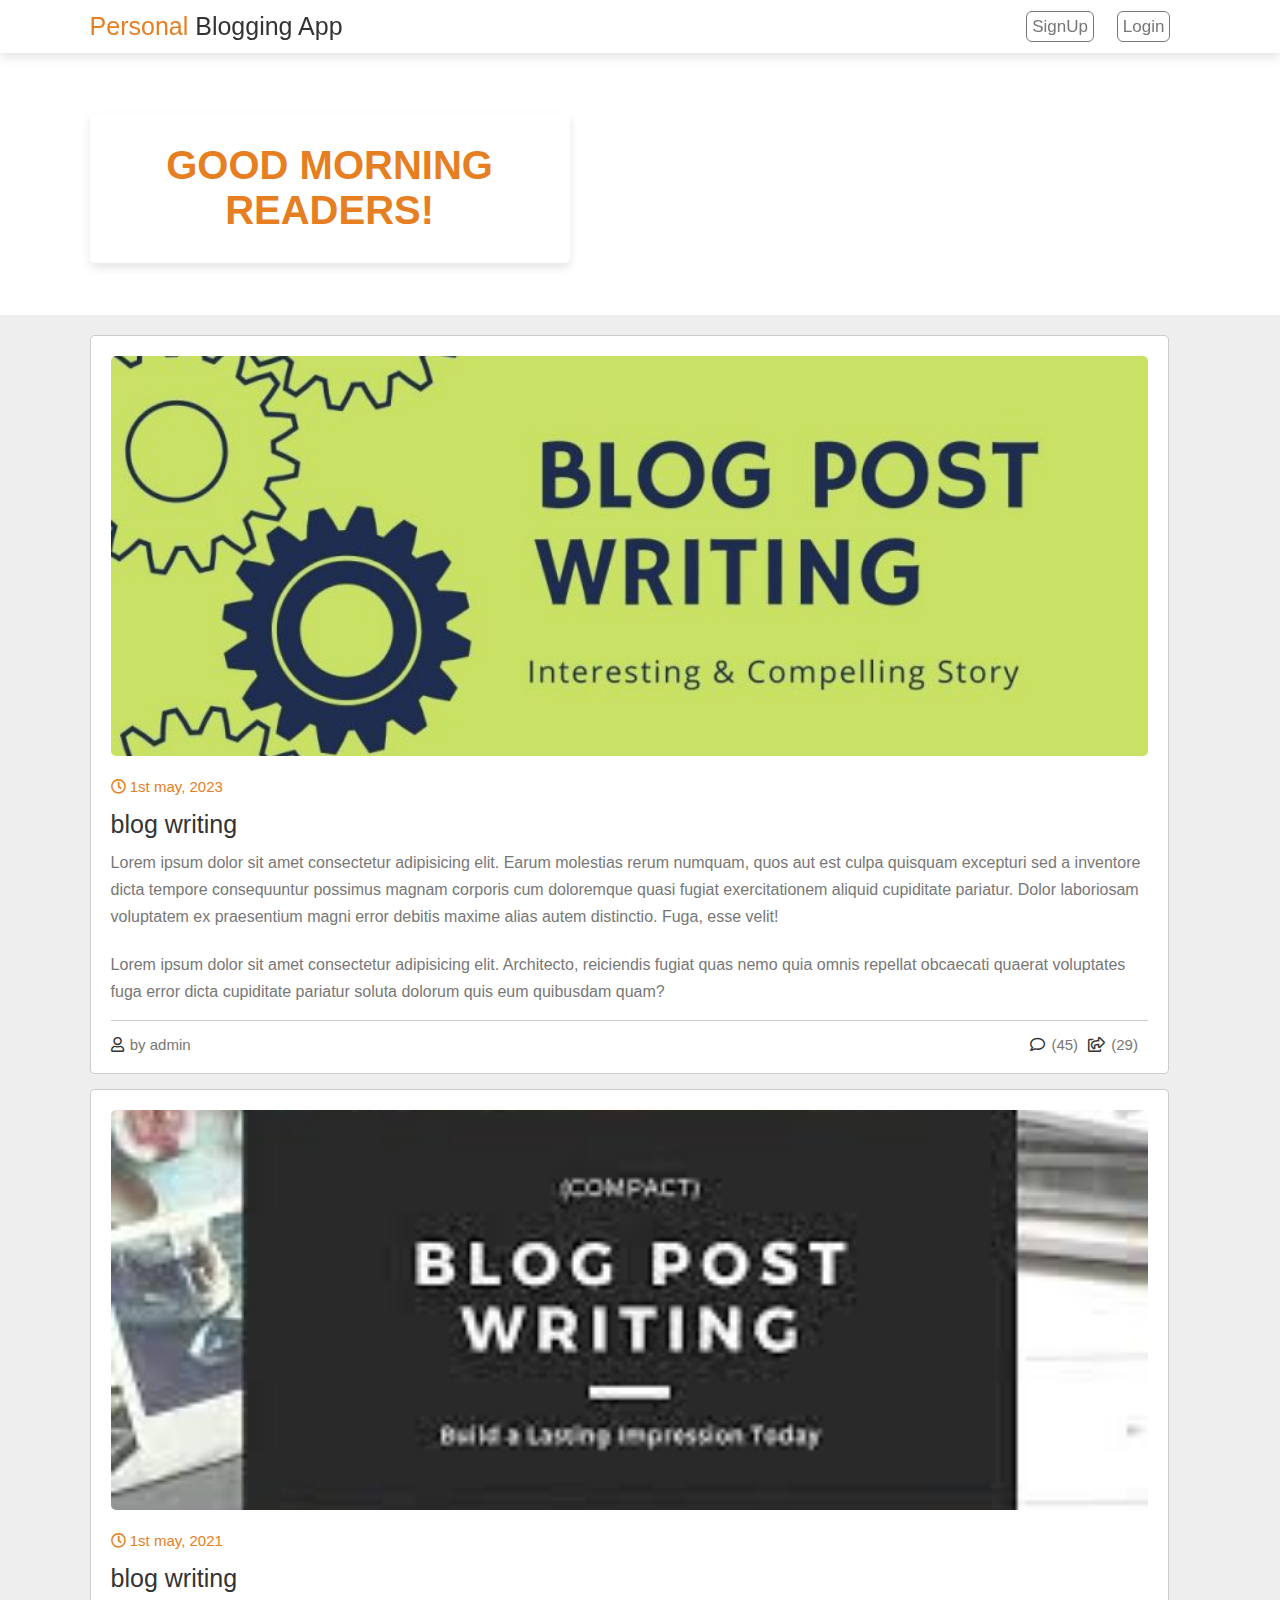
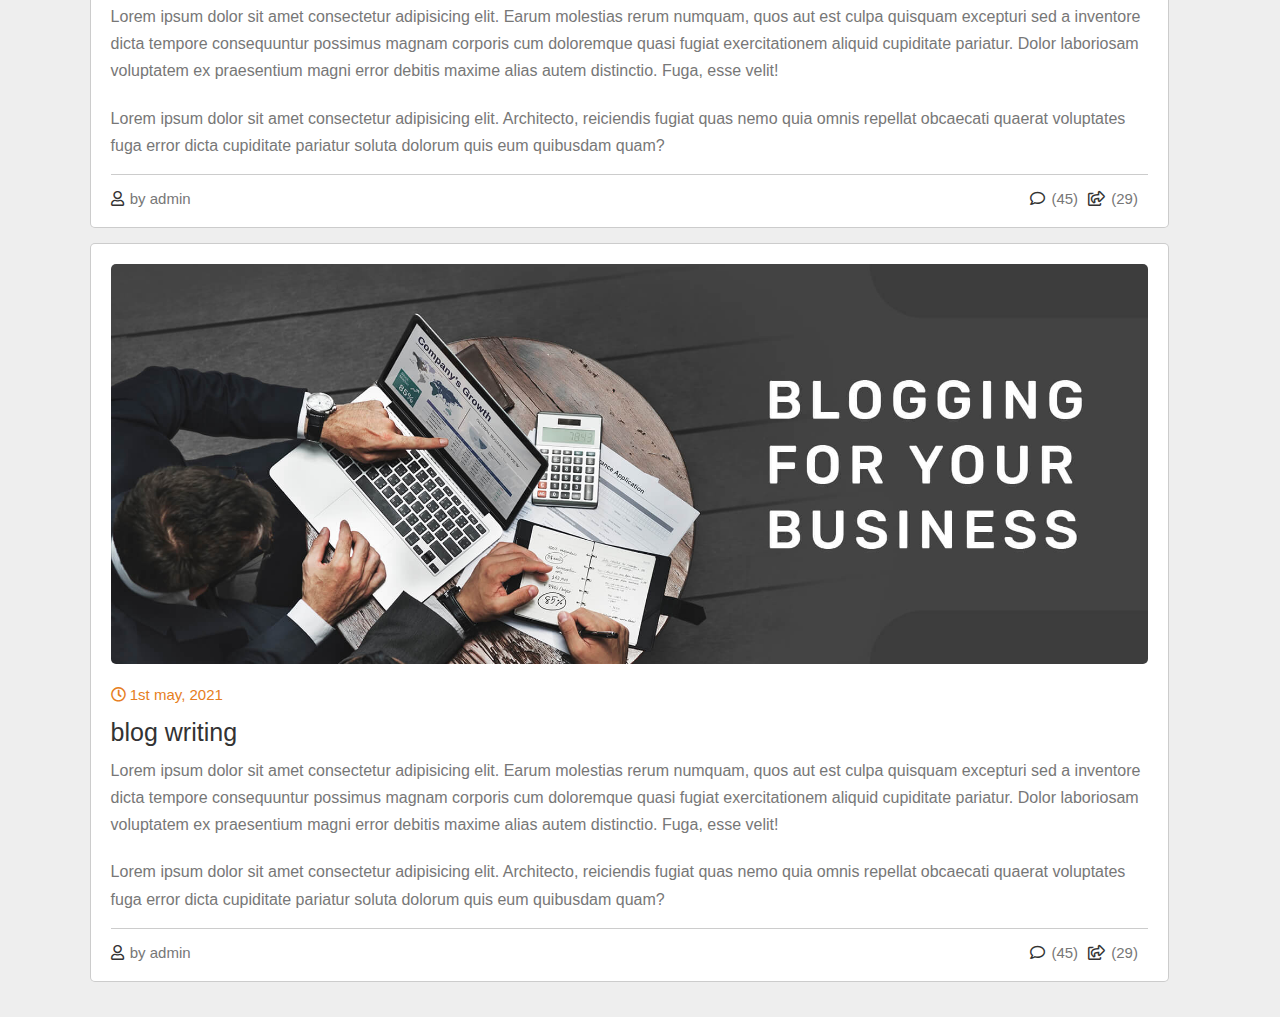
<file: index.html>
<!DOCTYPE html>
<html lang="en">
<head>
    <meta charset="UTF-8">
    <meta http-equiv="X-UA-Compatible" content="IE=edge">
    <meta name="viewport" content="width=device-width, initial-scale=1.0">
    <title>Blogging Personal App</title>

    <!-- font awesome cdn link  -->
    <link rel="stylesheet" href="https://cdnjs.cloudflare.com/ajax/libs/font-awesome/5.15.3/css/all.min.css">

    <!-- custom css file link  -->
    <script src="./app.js" defer></script>
    <link rel="stylesheet" href="./style.css">

</head>
<body>

<header class="header">

    <div class="logo"><span>Personal</span> Blogging App</div>

    <nav class="navbar">
        <a href="signup/signup.html" class="signup-button">SignUp</a>
         <a href="login/login.html" class="login-button">Login</a>
       
    </nav>

    
</header>
<section class="banner" id="banner">

    <div class="heading">
        <h3>Good Morning Readers!</h3>
       
    </div>

</section>

<section class="container" id="posts">

    <div class="posts-container">

        <div class="post">
            <img src="../image(1).jpg" alt="" class="image">
            <div class="date">
                <i class="far fa-clock"></i>
                <span>1st may, 2023</span>
            </div>
            <h3 class="title">blog writing</h3>
            <p class="text">Lorem ipsum dolor sit amet consectetur adipisicing elit. Earum molestias rerum numquam, quos aut est culpa quisquam excepturi sed a inventore dicta tempore consequuntur possimus magnam corporis cum doloremque quasi fugiat exercitationem aliquid cupiditate pariatur. Dolor laboriosam voluptatem ex praesentium magni error debitis maxime alias autem distinctio. Fuga, esse velit!</p>
            <p class="text">Lorem ipsum dolor sit amet consectetur adipisicing elit. Architecto, reiciendis fugiat quas nemo quia omnis repellat obcaecati quaerat voluptates fuga error dicta cupiditate pariatur soluta dolorum quis eum quibusdam quam?</p>
            <div class="links">
                <a href="#" class="user">
                    <i class="far fa-user"></i>
                    <span>by admin</span>
                </a>
                <a href="#" class="icon">
                    <i class="far fa-comment"></i>
                    <span>(45)</span>
                </a>
                <a href="#" class="icon">
                    <i class="far fa-share-square"></i>
                    <span>(29)</span>
                </a>
            </div>
        </div>

        <div class="post">
            <img src="../images(2).jpg" alt="" class="image">
            <div class="date">
                <i class="far fa-clock"></i>
                <span>1st may, 2021</span>
            </div>
            <h3 class="title">blog writing</h3>
            <p class="text">Lorem ipsum dolor sit amet consectetur adipisicing elit. Earum molestias rerum numquam, quos aut est culpa quisquam excepturi sed a inventore dicta tempore consequuntur possimus magnam corporis cum doloremque quasi fugiat exercitationem aliquid cupiditate pariatur. Dolor laboriosam voluptatem ex praesentium magni error debitis maxime alias autem distinctio. Fuga, esse velit!</p>
            <p class="text">Lorem ipsum dolor sit amet consectetur adipisicing elit. Architecto, reiciendis fugiat quas nemo quia omnis repellat obcaecati quaerat voluptates fuga error dicta cupiditate pariatur soluta dolorum quis eum quibusdam quam?</p>
            <div class="links">
                <a href="#" class="user">
                    <i class="far fa-user"></i>
                    <span>by admin</span>
                </a>
                <a href="#" class="icon">
                    <i class="far fa-comment"></i>
                    <span>(45)</span>
                </a>
                <a href="#" class="icon">
                    <i class="far fa-share-square"></i>
                    <span>(29)</span>
                </a>
            </div>
        </div>

        <div class="post">
            <img src="../image(3).jpg" alt="" class="image">
            <div class="date">
                <i class="far fa-clock"></i>
                <span>1st may, 2021</span>
            </div>
            <h3 class="title">blog writing</h3>
            <p class="text">Lorem ipsum dolor sit amet consectetur adipisicing elit. Earum molestias rerum numquam, quos aut est culpa quisquam excepturi sed a inventore dicta tempore consequuntur possimus magnam corporis cum doloremque quasi fugiat exercitationem aliquid cupiditate pariatur. Dolor laboriosam voluptatem ex praesentium magni error debitis maxime alias autem distinctio. Fuga, esse velit!</p>
            <p class="text">Lorem ipsum dolor sit amet consectetur adipisicing elit. Architecto, reiciendis fugiat quas nemo quia omnis repellat obcaecati quaerat voluptates fuga error dicta cupiditate pariatur soluta dolorum quis eum quibusdam quam?</p>
            <div class="links">
                <a href="#" class="user">
                    <i class="far fa-user"></i>
                    <span>by admin</span>
                </a>
                <a href="#" class="icon">
                    <i class="far fa-comment"></i>
                    <span>(45)</span>
                </a>
                <a href="#" class="icon">
                    <i class="far fa-share-square"></i>
                    <span>(29)</span>
                </a>
            </div>
        </div>

    </div>

    

</section>


</section>

</body>
</html>
</file>
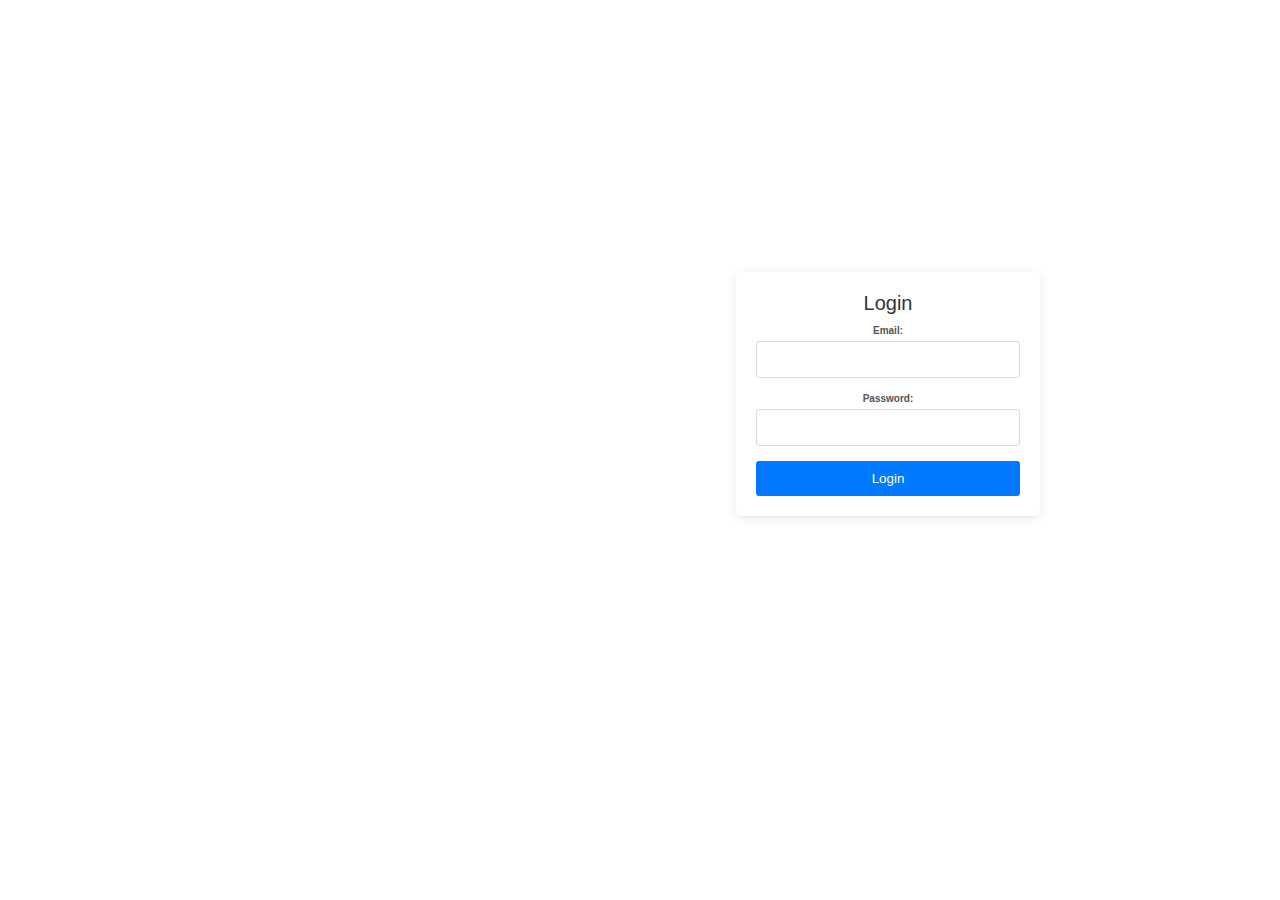
<file: login/login.html>
<!DOCTYPE html>
<html lang="en">
<head>
    <meta charset="UTF-8">
    <meta name="viewport" content="width=device-width, initial-scale=1.0">
    <title>Blogging Personal App</title>
    <link rel="stylesheet" href="../style.css">
    <script src="login.js"></script>
</head>
<body>
    <div class="login-container">
        <h1>Login</h1>
        <form id="login-form">
            <label for="email">Email:</label>
            <input type="email" id="email" name="email" required>
            
            <label for="password">Password:</label>
            <input type="password" id="password" name="password" required>
            
            <button type="submit">Login</button>
        </form>
    </div>
</body>
</html>
</file>
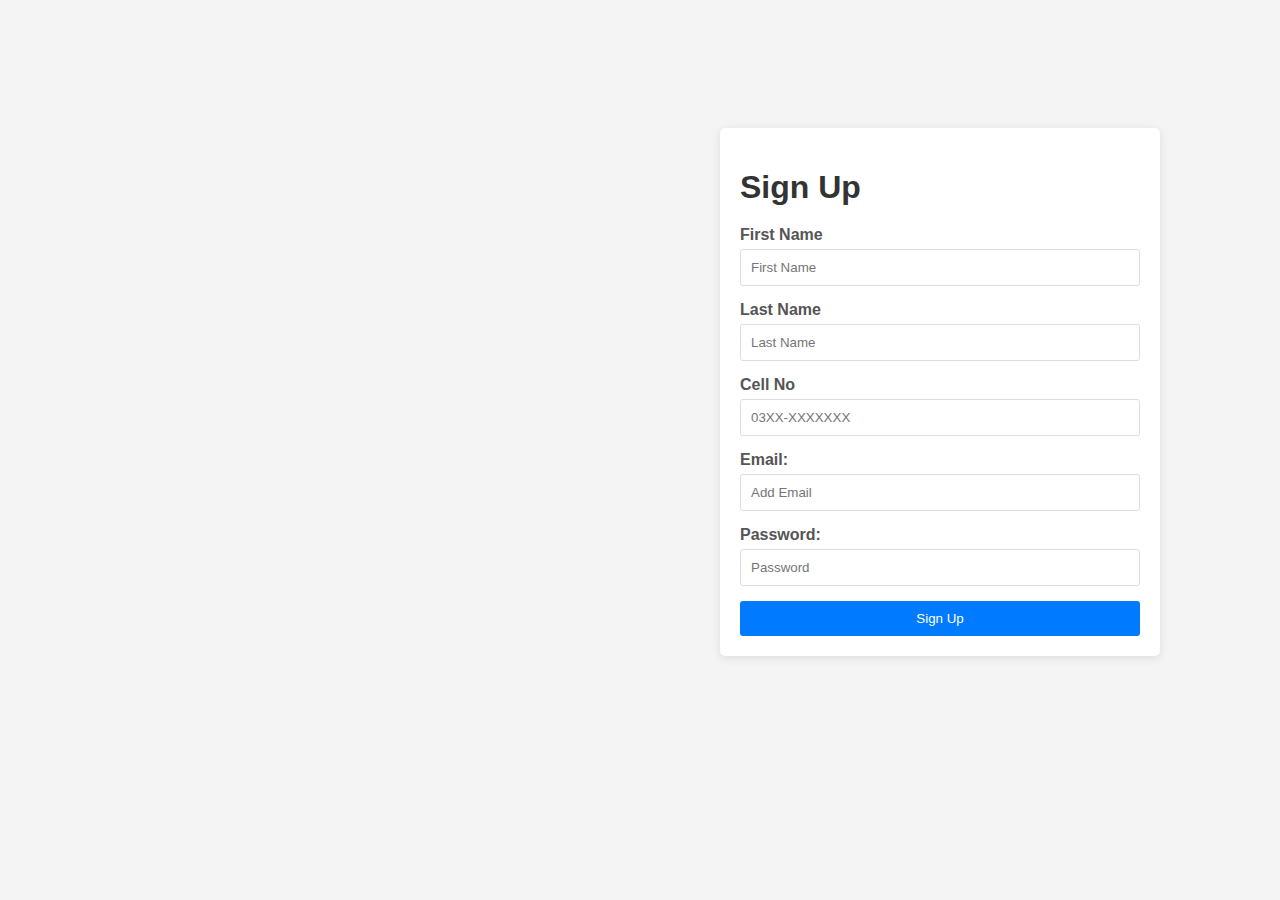
<file: SignUp/SignUp.html>
<!DOCTYPE html>
<html lang="en">
<head>
    <meta charset="UTF-8">
    <meta name="viewport" content="width=device-width, initial-scale=1.0">
    <title>Blogging Personal App</title>
    <link rel="stylesheet" href="../SignUp/SignUp.css">
    <script src="../SignUp/SignUp.js" defer></script>
</head>
<body>
    <div class="signup-container">
       <h1>Sign Up</h1>
        <form id="signup-form">
                       
            <label for="firstName">First Name</label>
            <input type="text" name="firstName" id="firstName" placeholder="First Name" required>
            
            <label for="LastName">Last Name</label>
            <input type="text" name="LastName" id="lastName" placeholder="Last Name" required>
                
            <label for="CellNo">Cell No</label>
            <input type="tel" name="num" id="cell" placeholder="03XX-XXXXXXX" pattern="[0-9]{4}-[0-9]{7}" required>
            
            <label for="email">Email:</label>
            <input type="email" id="email" name="email" placeholder="Add Email" required>
            
            <label for="password">Password:</label>
            <input type="password" id="password" name="password" placeholder="Password" required>
                        
              
            <button type="submit" id="myButton" >Sign Up</button>

        </form>
    </div>
  
</body>
</html>
</file>
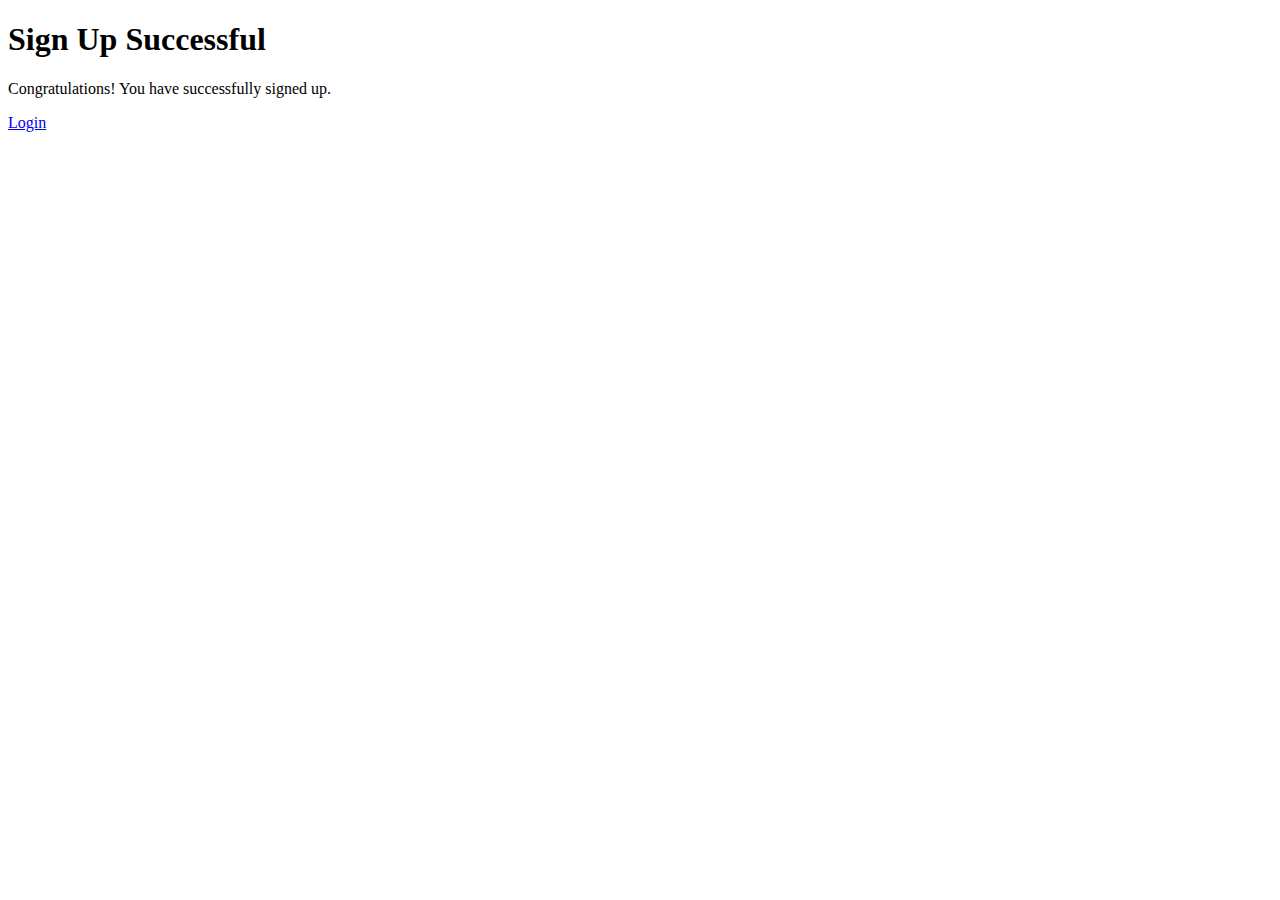
<file: SignUp/Sucess.Html>
<!DOCTYPE html>
<html lang="en">
<head>
    <meta charset="UTF-8">
    <meta name="viewport" content="width=device-width, initial-scale=1.0">
    <title>Signup Success</title>
</head>
<body>
    <div class="success-message">
        <h1>Sign Up Successful</h1>
        <p>Congratulations! You have successfully signed up.</p>
        <a href="../login/login.html">Login</a>
    </div>
</body>
</html>
</file>
<file: style.css>
:root{
    --orange:#e67e22;
    --black:#333;
    --light-color:#777;
    --border:.1rem solid rgba(0,0,0,.2);
    --box-shadow:0 .5rem 1rem rgba(0,0,0,.1);
}

*{
    margin:0; padding:0;
    box-sizing: border-box;
    outline: none; border:none;
    text-decoration: none;
    font-family: Verdana, Geneva, Tahoma, sans-serif;
    font-weight: lighter;
}

html{
    font-size: 62.5%;
    overflow-x: hidden;
    scroll-behavior: smooth;
    scroll-padding-top: 6rem;
}

section{
    padding:2rem 7%;
}

.btn{
    margin-top: 1rem;
    display: inline-block;
    background:var(--black);
    color:#fff;
    border-radius: .5rem;
    padding:.9rem 3rem;
    cursor: pointer;
    font-size: 1.7rem;
}

.btn:hover{
    background:var(--orange);
}

.header{
    position: fixed;
    top:0; left:0; right:0;
    z-index: 1000;
    background: #fff;
    box-shadow: var(--box-shadow);
    display: flex;
    align-items: center;
    padding:1.2rem 7%;
}

.header .logo{
    color:var(--black);
    font-size: 2.5rem;
    margin-right: auto;
}

.header .logo span{
    color:var(--orange);
}

.header .navbar a{
    color:var(--light-color);
    margin-right: 2rem;
    font-size: 1.7rem;
    text-transform: capitalize;
    border: solid 1px;
    padding: 5px;
    border-radius: 6px;
}

.header .navbar a:hover{
    color:var(--orange);
    
}

.header .icons i{
    height:4.5rem;
    line-height:4.5rem;
    width:4.5rem;
    text-align: center;
    color:var(--black);
    background:#eee;
    border-radius: 50%;
    margin-left: .7rem;
    font-size: 1.7rem;
    cursor: pointer;
}

.header i:hover{
    color:#fff;
    background:var(--orange);
}

.header .search-form{
    position: absolute;
    background:#fff;
    border-radius: .5rem;
    display: flex;
    align-items: center;
    box-shadow: var(--box-shadow);
    top:110%; right:7%;
    height:6rem;
    width:50rem;
    padding:1rem;
    display: none;
}

.header .search-form.active{
    display: flex;
}

.header .search-form #search-box{
    width:100%;
    border:var(--border);
    border-radius: .5rem;
    padding:1rem;
    font-size: 1.7rem;
    color:var(--black);
    height: 100%;
}

.header .search-form label{
    font-size: 2rem;
    padding-left: 1rem;
    padding-right: .5rem;
    cursor: pointer;
    color:var(--black);
}

.header .search-form label:hover{
    color:var(--orange);
}

#menu-bars{
    display: none;
}

.banner{
    min-height: 35vh;
    background-size: cover;
    background-position: center;
    display: grid;
    place-items: center;
    padding-top: 8rem;
}

.banner .heading{
    text-align: center;
    background:#fff;
    border-radius: .5rem;
    box-shadow: var(--box-shadow);
    padding:3rem;
    width:30pc ;
  
   
}

.banner .heading h3{
    font-size: 4rem;
    color:var(--black);
    text-transform: uppercase;
    font-family: sans-serif;
    font-weight: 900;
    color: #e67e22;

}

.banner .heading p{
    font-size: 1.7rem;
    color:var(--light-color);
    padding:1rem 0;
    line-height: 1.5;
}

.heading{
    margin-right: 100pc;
}

.container{
    display: grid;
    grid-template-columns: 167.5fr 1fr;
    gap: 1.5rem;
    background: #eee;
}

.container .posts-container .post{
    width:100%;
    padding:2rem;
    background:#fff;
    border:var(--border);
    border-radius: .5rem;
    margin-bottom: 1.5rem;
}

.container .posts-container .post .image{
    height: 40rem;
    width:100%;
    border-radius: .5rem;
    object-fit: cover;
}

.container .posts-container .post .date{
    padding-top: 2rem;
    font-size: 1.5rem;
    color:var(--orange);
}

.container .posts-container .post .title{
    padding-top: 1.5rem;
    font-size: 2.5rem;
    color:var(--black);
}

.container .posts-container .post .text{
    color:var(--light-color);
    font-size: 1.6rem;
    line-height: 1.7;
    padding:1rem 0;
}

.container .posts-container .links{
    border-top: var(--border);
    margin-top: .5rem;
    padding-top: 1.5rem;
    display: flex;
    align-items: center;
}

.container .posts-container .links .user{
    margin-right: auto;
}

.container .posts-container .links .icon{
    padding-right: 1rem;
}

.container .posts-container .links a{
    font-size: 1.5rem;
    color:var(--light-color);
}

.container .posts-container .links a i{
    padding-right: .2rem;
    color:var(--black);
}

.container .posts-container .links a:hover{
    color:var(--orange);
}

.container .posts-container .links a:hover i{
    color:var(--orange);
}

.container .sidebar .box{
    border:var(--border);
    border-radius: .5rem;
    overflow:hidden;
    background:#fff;
    margin-bottom: 1.5rem;
}

.container .sidebar .box .title{
    padding:1.5rem;
    font-size: 2rem;
    color:#fff;
    background:var(--black);
    text-transform: capitalize;
}

.container .sidebar .box .about{
    text-align: center;
    padding:1rem 1.5rem;
}

.container .sidebar .box .about img{
    height: 15rem;
    width: 15rem;
    border-radius: 50%;
    object-fit: cover;
    margin:1rem 0;
}

.container .sidebar .box .about h3{
    color:var(--orange);
    font-size: 2rem;
}

.container .sidebar .box .about p{
    color:var(--light-color);
    font-size: 1.5rem;
    line-height: 1.5;
    padding:1rem;
}

.container .sidebar .box .about .follow{
    padding:1rem 0;
}

.container .sidebar .box .about .follow a{
    height: 4rem;
    line-height: 4rem;
    width: 4rem;
    border-radius: 50%;
    background:var(--black);
    color:#fff;
    font-size: 1.7rem;
    margin:0 .1rem;
}

.container .sidebar .box .about .follow a:hover{
    background:var(--orange);
}

.container .sidebar .box .category{
    padding:1rem 1.5rem;
}

.container .sidebar .box .category a{
    padding:.4rem 0;
    font-size: 1.5rem;
    color:var(--black);
    display: flex;
    align-items: center;
    justify-content: space-between;
}

.container .sidebar .box .category a span{
    background:var(--light-color);
    color:#fff;
    border-radius: .5rem;
    padding:.5rem;
}

.container .sidebar .box .category a:hover{
    color:var(--orange);
}

.container .sidebar .box .category a:hover span{
    background-color:var(--orange);
}

.container .sidebar .box .p-post{
    padding:1rem 2rem;
}

.container .sidebar .box .p-post a{
    padding:1rem 0;
    display: block;
}

.container .sidebar .box .p-post a h3{
    color:var(--black);
    font-size: 2rem;
    padding-bottom: 1rem;
}

.container .sidebar .box .p-post a span{
    color:var(--light-color);
    font-size: 1.5rem;
}

.container .sidebar .box .p-post a span i{
    padding-right: .2rem;
}

.container .sidebar .box .p-post a:hover h3{
    color:var(--orange);
}

.container .sidebar .box .tags{
    padding:1rem;
}

.container .sidebar .box .tags a{
    display: inline-block;
    padding:1rem 1.5rem;
    font-size: 1.5rem;
    color:var(--black);
    border-radius: .5rem;
    border:var(--border);
    margin:.5rem;
}

.container .sidebar .box .tags a:hover{
    background:var(--black);
    color:#fff;
    
}


.login-container {
    position: relative;
    top: 17pc;
    left: 46pc;
    width: 19pc;
    background-color: #fff;
    padding: 20px;
    border-radius: 5px;
    box-shadow: 0 2px 10px rgba(0, 0, 0, 0.1);
    text-align: center;
}

h1 {
    margin-bottom: 10px;
    color: #333;
}

form {
    display: flex;
    flex-direction: column;
}

label {
    font-weight: bold;
    margin-bottom: 5px;
    color: #555;
}

input {
    padding: 10px;
    margin-bottom: 15px;
    border: 1px solid #ddd;
    border-radius: 3px;
}

button {
    background-color: #007BFF;
    color: #fff;
    border: none;
    padding: 10px 20px;
    border-radius: 3px;
    cursor: pointer;
    transition: background-color 0.3s;
}

button:hover {
    background-color: #0056b3;
}

.email .password{
    font-size: large;
    font-family: sans-serif;
}
</file>
<file: SignUp/SignUp.css>
body {
    font-family: Arial, sans-serif;
    margin: 0;
    padding: 0;
    background-color: #f4f4f4;
 
}

.signup-container {
    max-width: 400px;
    position: relative;
    top: 8pc;
    left: 45pc;
    padding: 20px;
    background-color: #fff;
    border-radius: 5px;
    box-shadow: 0 2px 10px rgba(0, 0, 0, 0.1);
}

h1 {
    color: #333;
    margin-bottom: 20px;
}

form {
    display: flex;
    flex-direction: column;
}

label {
    font-weight: bold;
    margin-bottom: 5px;
    color: #555;
}

input {
    padding: 10px;
    margin-bottom: 15px;
    border: 1px solid #ddd;
    border-radius: 3px;
}

button {
    background-color: #007BFF;
    color: #fff;
    border: none;
    padding: 10px 20px;
    border-radius: 3px;
    cursor: pointer;
    transition: background-color 0.3s;
}

button:hover {
    background-color: #0056b3;
}

.home-link {
    display: block;
    text-align: center;
    margin-top: 20px;
    color: #555;
    text-decoration: none;
}
</file>
